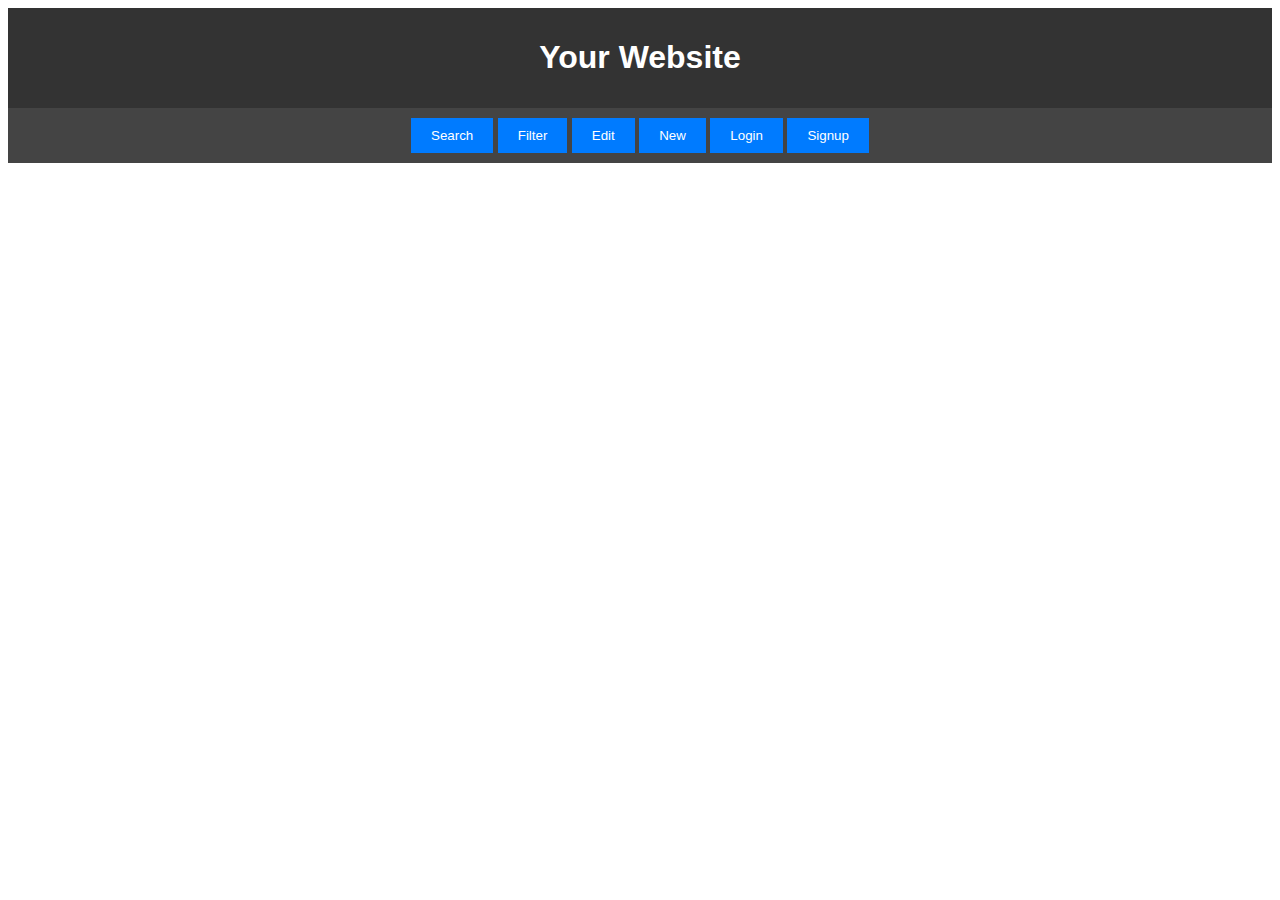
<file: index.html>
<!DOCTYPE html>
<html>
<head>
    <meta charset="UTF-8">
    <title>Your Website</title>
    <style>
        /* Basic CSS styling */
        body {
            font-family: Arial, sans-serif;
        }

        header {
            background-color: #333;
            color: #fff;
            padding: 10px;
            text-align: center;
        }

        nav {
            background-color: #444;
            color: #fff;
            padding: 10px;
            text-align: center;
        }

        main {
            padding: 20px;
        }

        /* Style for buttons */
        .button {
            background-color: #007bff;
            color: #fff;
            padding: 10px 20px;
            border: none;
            cursor: pointer;
        }

        /* Style for forms */
        form {
            margin: 20px;
        }

        label {
            display: block;
            margin-bottom: 10px;
        }

        input[type="text"], input[type="password"] {
            width: 100%;
            padding: 10px;
            margin-bottom: 10px;
        }

        /* Add more styles as needed */

    </style>
</head>
<body>
    <header>
        <h1>Your Website</h1>
    </header>
    <nav>
        <button class="button">Search</button>
        <button class="button">Filter</button>
        <button class="button">Edit</button>
        <button class="button">New</button>
        <button class="button">Login</button>
        <button class="button">Signup</button>
    </nav>
    <main>
        <!-- Your website content goes here -->
    </main>
</body>
</html>
</file>
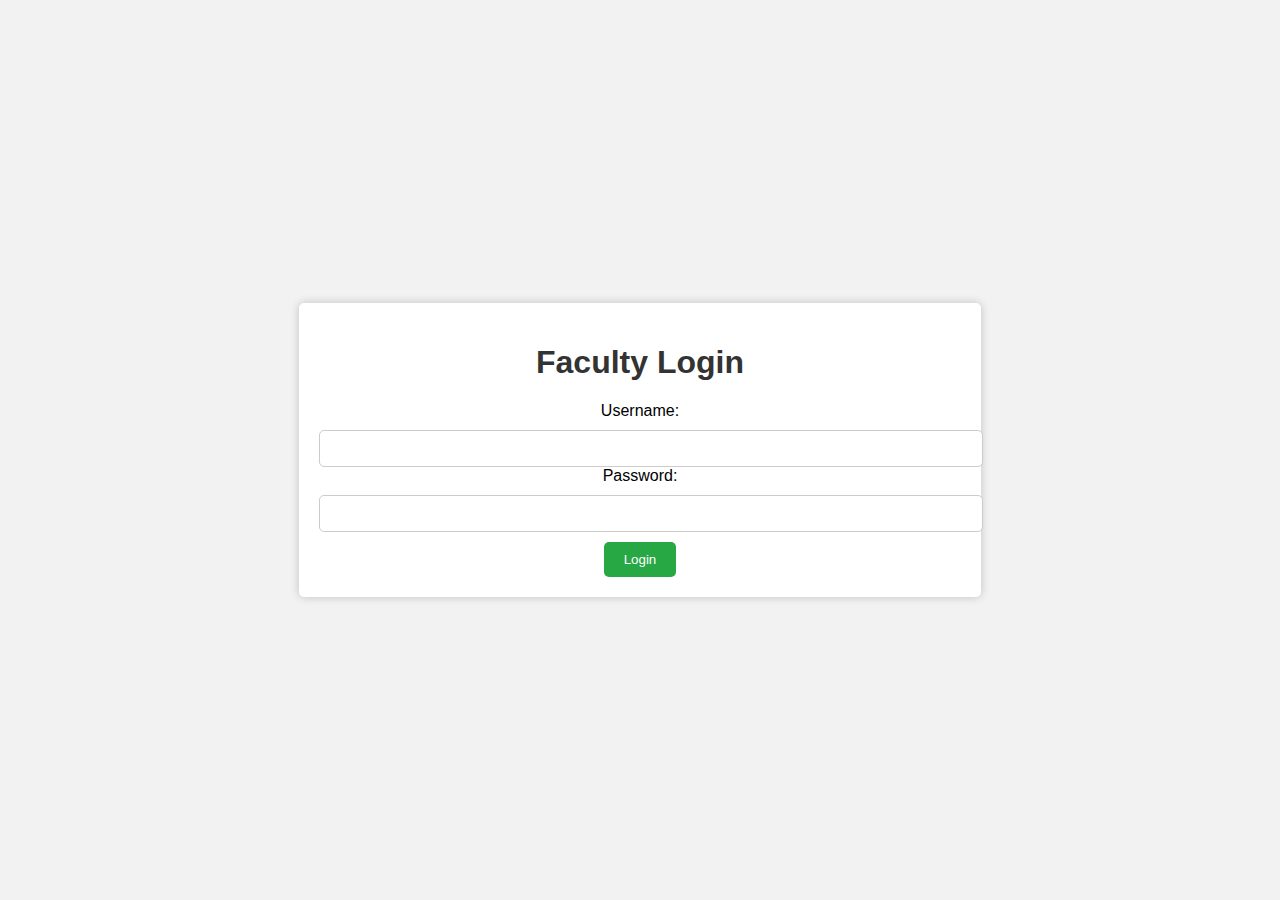
<file: faculty-login.html>
<!DOCTYPE html>
<html lang="en">
<head>
    <meta charset="UTF-8">
    <meta name="viewport" content="width=device-width, initial-scale=1.0">
    <title>Faculty Login</title>
    <link rel="stylesheet" href="styles.css">
</head>
<body>
    <div class="login">
        <h1>Faculty Login</h1>
        <form>
            <label for="faculty-username">Username:</label>
            <input type="text" id="faculty-username" name="faculty-username" required>
            <label for="faculty-password">Password:</label>
            <input type="password" id="faculty-password" name="faculty-password" required>
            <button class="login-button" type="button" onclick="location.href='index.html'">Login</button>
        </form>
    </div>
</body>
</html>
</file>
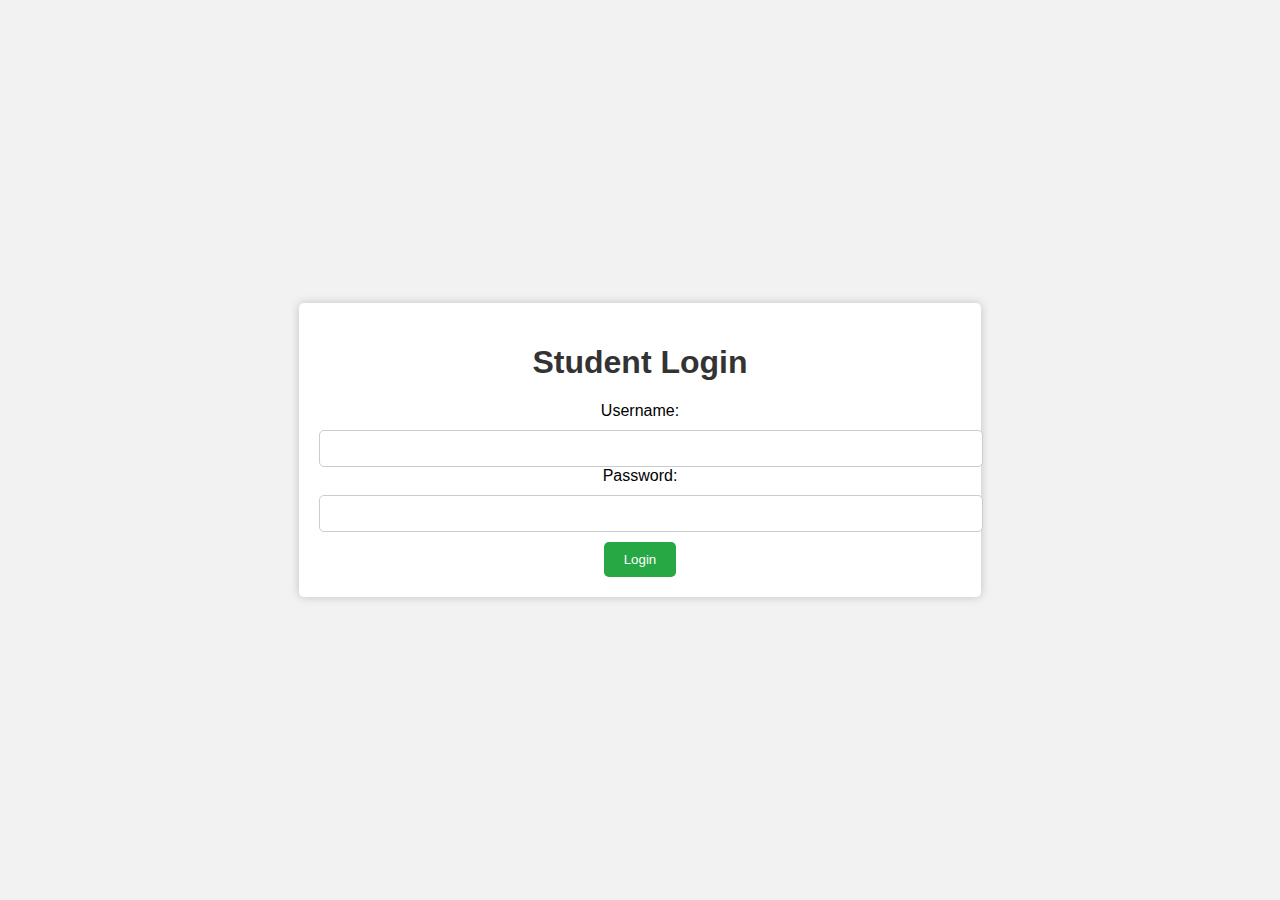
<file: student-login.html>
<!DOCTYPE html>
<html lang="en">
<head>
    <meta charset="UTF-8">
    <meta name="viewport" content="width=device-width, initial-scale=1.0">
    <title>Student Login</title>
    <link rel="stylesheet" href="styles.css">
</head>
<body>
    <div class="login">
        <h1>Student Login</h1>
        <form>
            <label for="student-username">Username:</label>
            <input type="text" id="student-username" name="student-username" required>
            <label for="student-password">Password:</label>
            <input type="password" id="student-password" name="student-password" required>
            <button class="login-button" type="button" onclick="location.href='index.html'">Login</button>
        </form>
    </div>
</body>
</html>
</file>
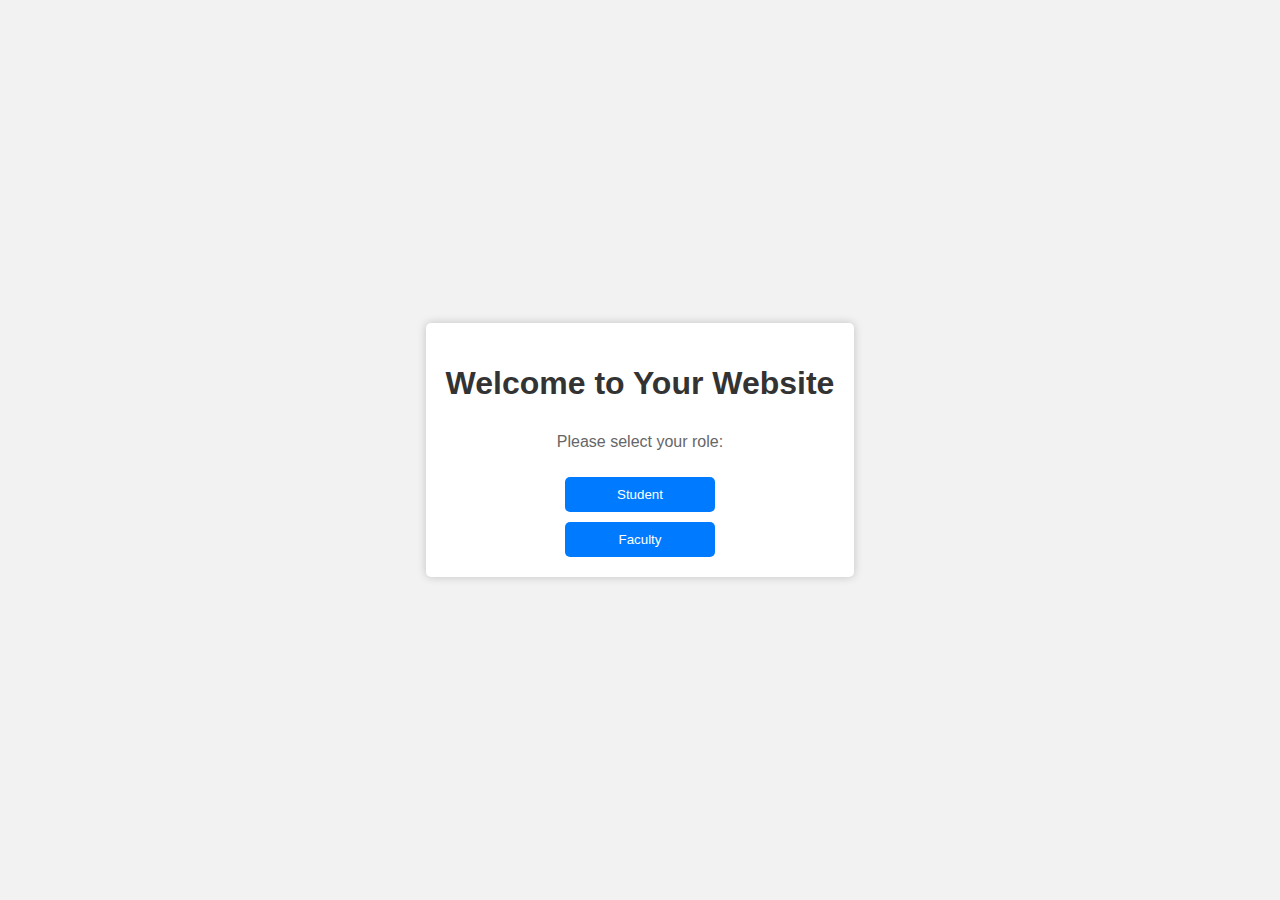
<file: studentorfaculty.html>
<!DOCTYPE html>
<html lang="en">
<head>
    <meta charset="UTF-8">
    <meta name="viewport" content="width=device-width, initial-scale=1.0">
    <title>Login Selection</title>
    <link rel="stylesheet" href="styles.css">
</head>
<body>
    <div class="login-selection">
        <h1>Welcome to Your Website</h1>
        <p>Please select your role:</p>
        <button class="student-button" onclick="location.href='student-login.html'">Student</button>
        <button class="faculty-button" onclick="location.href='faculty-login.html'">Faculty</button>
    </div>
</body>
</html>
</file>
<file: styles.css>
body {
    font-family: Arial, sans-serif;
    background-color: #f2f2f2;
    margin: 0;
    padding: 0;
    display: flex;
    justify-content: center;
    align-items: center;
    height: 100vh;
}

.login-selection, .login {
    background-color: #fff;
    padding: 20px;
    border-radius: 5px;
    box-shadow: 0 0 10px rgba(0, 0, 0, 0.2);
    text-align: center;
}

h1 {
    color: #333;
}

p {
    margin-top: 10px;
    color: #666;
}

button.student-button, button.faculty-button, .login-button {
    background-color: #007bff;
    color: #fff;
    padding: 10px 20px;
    border: none;
    border-radius: 5px;
    cursor: pointer;
    margin-top: 10px;
}

input[type="text"], input[type="password"] {
    width: 100%;
    padding: 10px;
    margin-top: 10px;
    border: 1px solid #ccc;
    border-radius: 5px;
}

.login-button {
    background-color: #28a745;
}

.login-selection {
    display: flex;
    flex-direction: column;
    align-items: center;
}

.login-selection button {
    width: 150px;
}

/* Add more CSS styling as needed */
</file>
